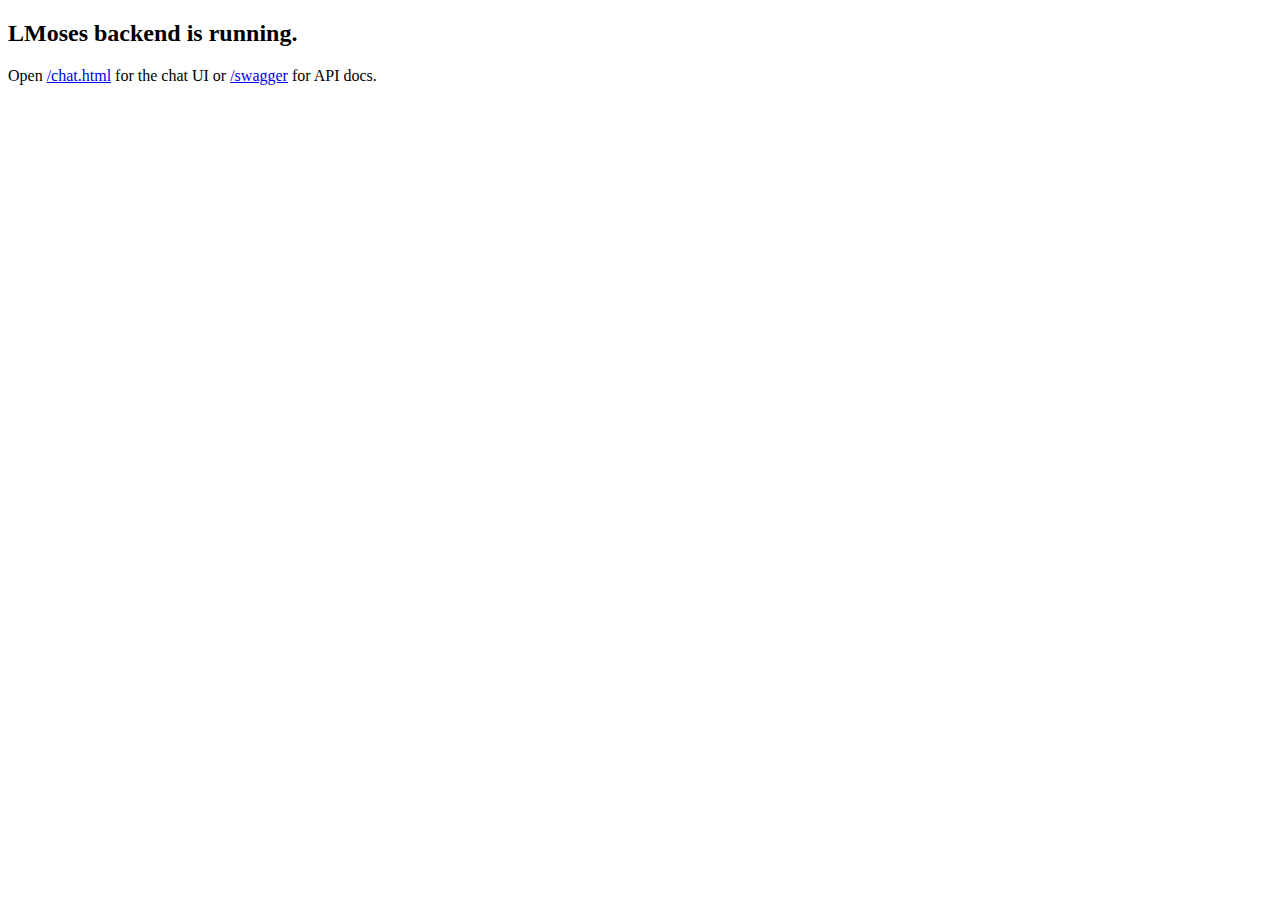
<file: LMoses/wwwroot/index.html>
<!doctype html>
<html lang="en">
  <head>
    <meta charset="utf-8" />
    <meta name="viewport" content="width=device-width, initial-scale=1" />
    <title>LMoses — Study Chat</title>
  </head>
  <body>
    <h2>LMoses backend is running.</h2>
    <p>
      Open <a href="/chat.html">/chat.html</a> for the chat UI or <a href="/swagger">/swagger</a> for API docs.
    </p>
  </body>
</html>
</file>
